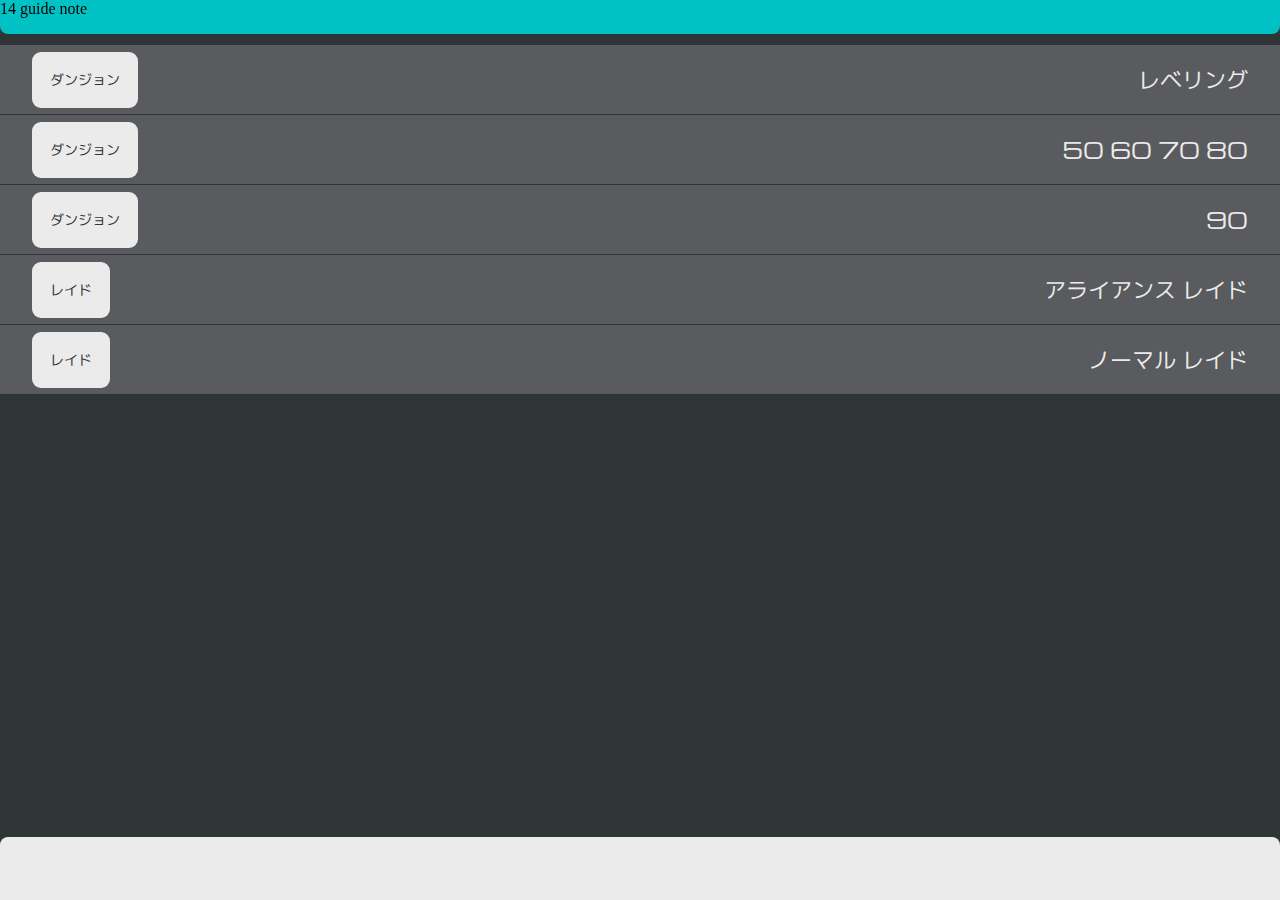
<file: index.html>
<!DOCTYPE html>
<html lang="ja">
<head>
  <meta charset="utf-8">
  <meta name="viewport" content="width=device-width, initial-scale=1.0">
  <meta name="format-detection" content="telephone=no">
  <link rel="icon" href="/favicon.ico">
  <link rel="apple-touch-icon" sizes="180x180" href="/apple-touch-icon.png">
  <title>14 guide note</title>

  <link rel="preconnect" href="https://fonts.googleapis.com">
  <link rel="preconnect" href="https://fonts.gstatic.com" crossorigin>
  <link href="https://fonts.googleapis.com/css2?family=M+PLUS+1p:wght@100;400;900&family=Michroma&display=swap" rel="stylesheet">

  <link rel="stylesheet" type="text/css" href="/css/reset.css">
  <link rel="stylesheet" type="text/css" href="/css/style.css">

</head>
<body>
  <header>
    <h1>14 guide note</h1>
  </header>
  <main>
    <div class="container">
      <ul class="global_list top">
        <li><a href="/id_lv/">
          <p><span class="tag">ダンジョン</span></p>
          <p>レベリング</p>
        </a></li>
        <li><a href="/id_x0/">
          <p><span class="tag">ダンジョン</span></p>
          <p><span class="num">50 60 70 80</span></p>
        </a></li>
        <li><a href="/id_x0/6x/">
          <p><span class="tag">ダンジョン</span></p>
          <p><span class="num">90</span></p>
        </a></li>
        <li><a href="/rd_alliance/">
          <p><span class="tag">レイド</span></p>
          <p>アライアンス レイド</p>
        </a></li>
        <li><a href="/rd_normal/">
          <p><span class="tag">レイド</span></p>
          <p>ノーマル レイド</p>
        </a></li>
      </ul>
    </div>
  </main>
  <footer>
    <p>0123456789</p>
  </footer>
</body>
</html>
</file>
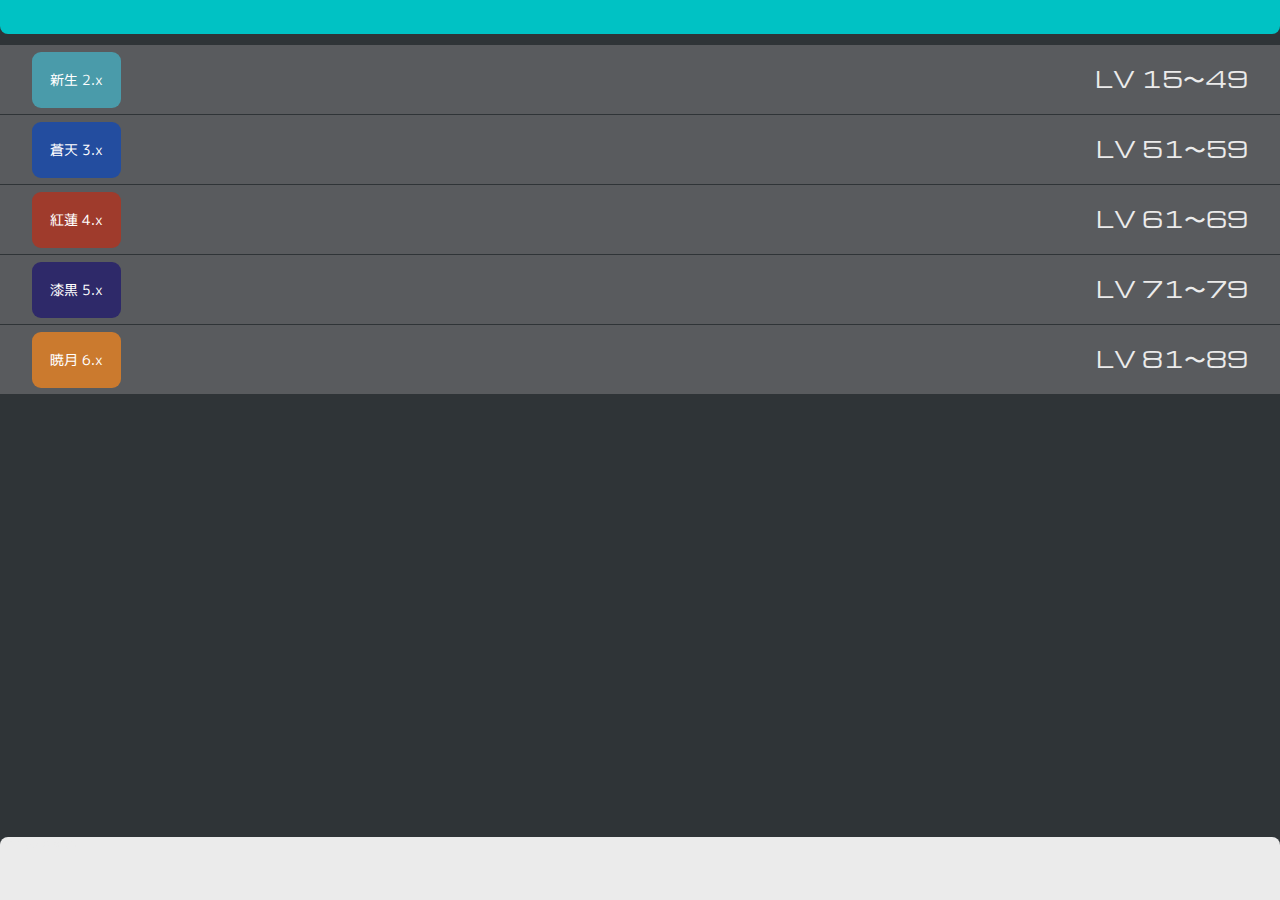
<file: id_lv/index.html>
<!DOCTYPE html>
<html lang="ja">
<head>
  <meta charset="utf-8">
  <meta name="viewport" content="width=device-width, initial-scale=1.0">
  <meta name="format-detection" content="telephone=no">
  <link rel="icon" href="/favicon.ico">
  <link rel="apple-touch-icon" sizes="180x180" href="/apple-touch-icon.png">
  <title>14 guide note | leveling</title>

  <link rel="preconnect" href="https://fonts.googleapis.com">
  <link rel="preconnect" href="https://fonts.gstatic.com" crossorigin>
  <link href="https://fonts.googleapis.com/css2?family=M+PLUS+1p:wght@100;400;900&family=Michroma&display=swap" rel="stylesheet">

  <link rel="stylesheet" type="text/css" href="/css/reset.css">
  <link rel="stylesheet" type="text/css" href="/css/style.css">

</head>
<body>
  <header>
  </header>
  <main>
    <div class="container">
      <ul class="global_list lv_top">
        <li><a href="/id_lv/2x/">
          <p><span class="tag bg_2x">新生 2.x</span></p>
          <p><span class="num">LV 15〜49</span></p>
        </a></li>
        <li><a href="/id_lv/3x/">
          <p><span class="tag bg_3x">蒼天 3.x</span></p>
          <p><span class="num">LV 51〜59</span></p>
        </a></li>
        <li><a href="/id_lv/4x/">
          <p><span class="tag bg_4x">紅蓮 4.x</span></p>
          <p><span class="num">LV 61〜69</span></p>
        </a></li>
        <li><a href="/id_lv/5x/">
          <p><span class="tag bg_5x">漆黒 5.x</span></p>
          <p><span class="num">LV 71〜79</span></p>
        </a></li>
        <li><a href="/id_lv/6x/">
          <p><span class="tag bg_6x">暁月 6.x</span></p>
          <p><span class="num">LV 81〜89</span></p>
        </a></li>
      </ul>
    </div>
  </main>
  <footer>
    <p>01234567890</p>
  </footer>
</body>
</html>
</file>
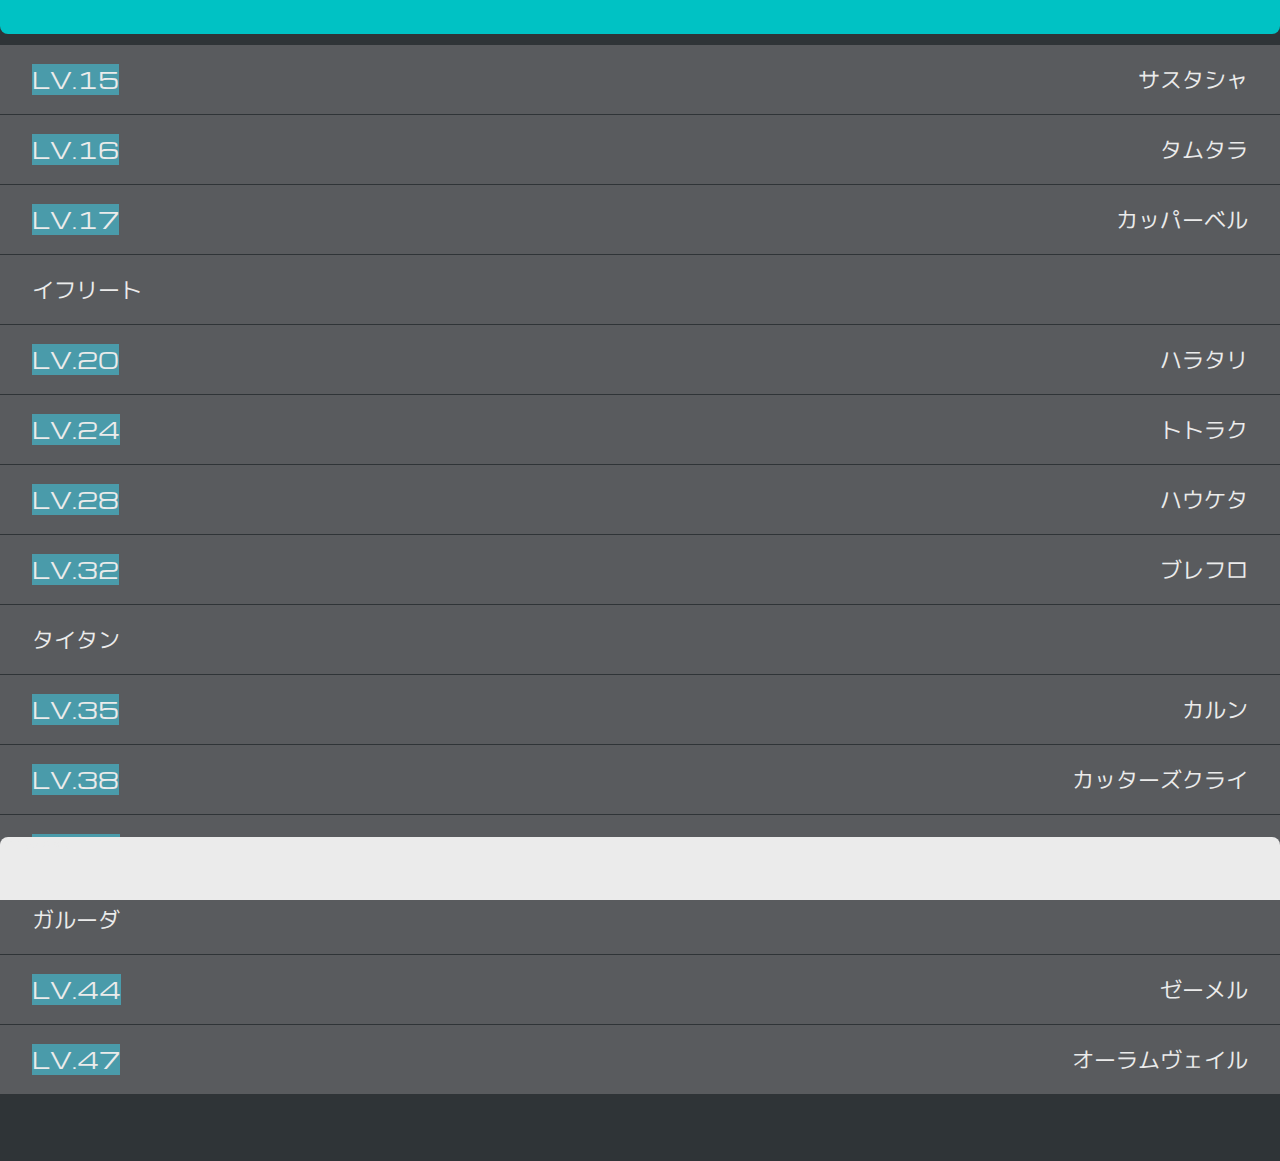
<file: id_lv/2x/index.html>
<!DOCTYPE html>
<html lang="ja">
<head>
  <meta charset="utf-8">
  <meta name="viewport" content="width=device-width, initial-scale=1.0">
  <meta name="format-detection" content="telephone=no">
  <link rel="icon" href="/favicon.ico">
  <link rel="apple-touch-icon" sizes="180x180" href="/apple-touch-icon.png">
  <title>14 guide note | leveling | 新生15〜49</title>

  <link rel="preconnect" href="https://fonts.googleapis.com">
  <link rel="preconnect" href="https://fonts.gstatic.com" crossorigin>
  <link href="https://fonts.googleapis.com/css2?family=M+PLUS+1p:wght@100;400;900&family=Michroma&display=swap" rel="stylesheet">

  <link rel="stylesheet" type="text/css" href="/css/reset.css">
  <link rel="stylesheet" type="text/css" href="/css/style.css">

</head>
<body>
  <header>
  </header>
  <main>
    <div class="container">
      <ul class="global_list lv_2x">
        <li><a href="/id_lv/5x/15.html"><div class="lv bg_2x"><p class="num"><span>LV.</span>15</p></div><div class="tit"><p>サスタシャ</p></div></a></li>
        <li><a href="/id_lv/5x/16.html"><div class="lv bg_2x"><p class="num"><span>LV.</span>16</p></div><div class="tit"><p>タムタラ</p></div></a></li>
        <li><a href="/id_lv/5x/17.html"><div class="lv bg_2x"><p class="num"><span>LV.</span>17</p></div><div class="tit"><p>カッパーベル</p></div></a></li>
        <li><a href="/id_lv/5x/ifr.html"><div class="tit"><p>イフリート</p></div></a></li>
        <li><a href="/id_lv/5x/20.html"><div class="lv bg_2x"><p class="num"><span>LV.</span>20</p></div><div class="tit"><p>ハラタリ</p></div></a></li>
        <li><a href="/id_lv/5x/24.html"><div class="lv bg_2x"><p class="num"><span>LV.</span>24</p></div><div class="tit"><p>トトラク</p></div></a></li>
        <li><a href="/id_lv/5x/28.html"><div class="lv bg_2x"><p class="num"><span>LV.</span>28</p></div><div class="tit"><p>ハウケタ</p></div></a></li>
        <li><a href="/id_lv/5x/32.html"><div class="lv bg_2x"><p class="num"><span>LV.</span>32</p></div><div class="tit"><p>ブレフロ</p></div></a></li>
        <li><a href="/id_lv/5x/tit.html"><div class="tit"><p>タイタン</p></div></a></li>
        <li><a href="/id_lv/5x/35.html"><div class="lv bg_2x"><p class="num"><span>LV.</span>35</p></div><div class="tit"><p>カルン</p></div></a></li>
        <li><a href="/id_lv/5x/38.html"><div class="lv bg_2x"><p class="num"><span>LV.</span>38</p></div><div class="tit"><p>カッターズクライ</p></div></a></li>
        <li><a href="/id_lv/5x/41.html"><div class="lv bg_2x"><p class="num"><span>LV.</span>41</p></div><div class="tit"><p>ストーンヴィジル</p></div></a></li>
        <li><a href="/id_lv/5x/gar.html"><div class="tit"><p>ガルーダ</p></div></a></li>
        <li><a href="/id_lv/5x/44.html"><div class="lv bg_2x"><p class="num"><span>LV.</span>44</p></div><div class="tit"><p>ゼーメル</p></div></a></li>
        <li><a href="/id_lv/5x/47.html"><div class="lv bg_2x"><p class="num"><span>LV.</span>47</p></div><div class="tit"><p>オーラムヴェイル</p></div></a></li>
      </ul>
    </div>
  </main>
  <footer>
    <p>0123456789</p>
  </footer>
</body>
</html>
</file>
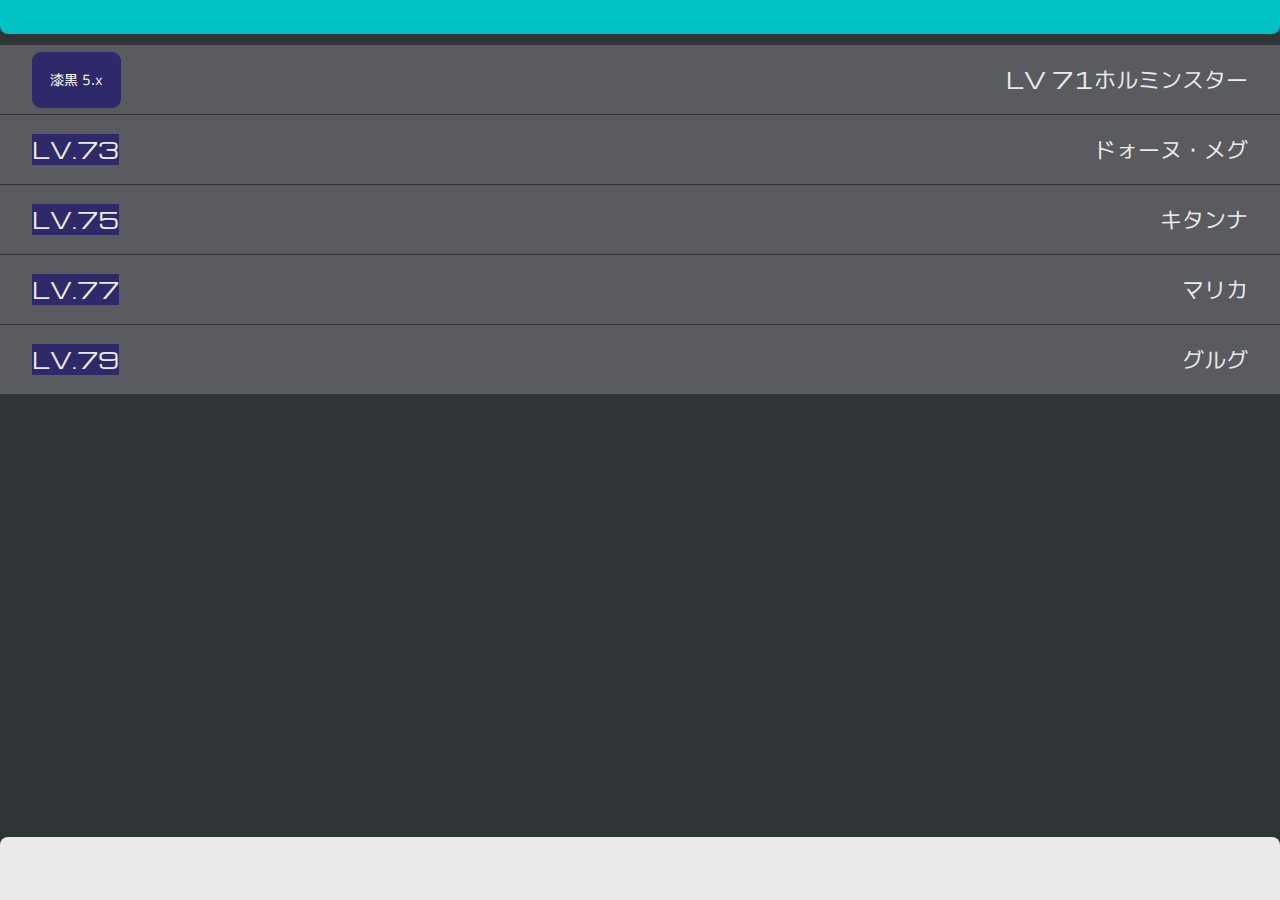
<file: id_lv/5x/index.html>
<!DOCTYPE html>
<html lang="ja">
<head>
  <meta charset="utf-8">
  <meta name="viewport" content="width=device-width, initial-scale=1.0">
  <meta name="format-detection" content="telephone=no">
  <link rel="icon" href="/14_guide_note/favicon.ico">
  <link rel="apple-touch-icon" sizes="180x180" href="/14_guide_note/apple-touch-icon.png">
  <title>14 guide note | leveling | 漆黒71〜79</title>

  <link rel="preconnect" href="https://fonts.googleapis.com">
  <link rel="preconnect" href="https://fonts.gstatic.com" crossorigin>
  <link href="https://fonts.googleapis.com/css2?family=M+PLUS+1p:wght@100;400;900&family=Michroma&display=swap" rel="stylesheet">

  <link rel="stylesheet" type="text/css" href="../../css/reset.css">
  <link rel="stylesheet" type="text/css" href="../../css/style.css">

</head>
<body>
  <header>
  </header>
  <main>
    <div class="container">
      <ul class="global_list lv_5x">
        <li><a href="/14_guide_note/id_lv/5x/71.html">
          <p><span class="tag bg_5x">漆黒 5.x</span></p>
          <p><span class="num">LV 71</span> ホルミンスター</p>
        </a></li>
        <li><a href="/14_guide_note/id_lv/5x/73.html"><div class="lv bg_5x"><p class="num"><span>LV.</span>73</p></div><div class="tit"><p>ドォーヌ・メグ</p></div></a></li>
        <li><a href="/14_guide_note/id_lv/5x/75.html"><div class="lv bg_5x"><p class="num"><span>LV.</span>75</p></div><div class="tit"><p>キタンナ</p></div></a></li>
        <li><a href="/14_guide_note/id_lv/5x/77.html"><div class="lv bg_5x"><p class="num"><span>LV.</span>77</p></div><div class="tit"><p>マリカ</p></div></a></li>
        <li><a href="/14_guide_note/id_lv/5x/79.html"><div class="lv bg_5x"><p class="num"><span>LV.</span>79</p></div><div class="tit"><p>グルグ</p></div></a></li>
      </ul>
    </div>
  </main>
  <footer>
    <p>0123456789</p>
  </footer>
</body>
</html>
</file>
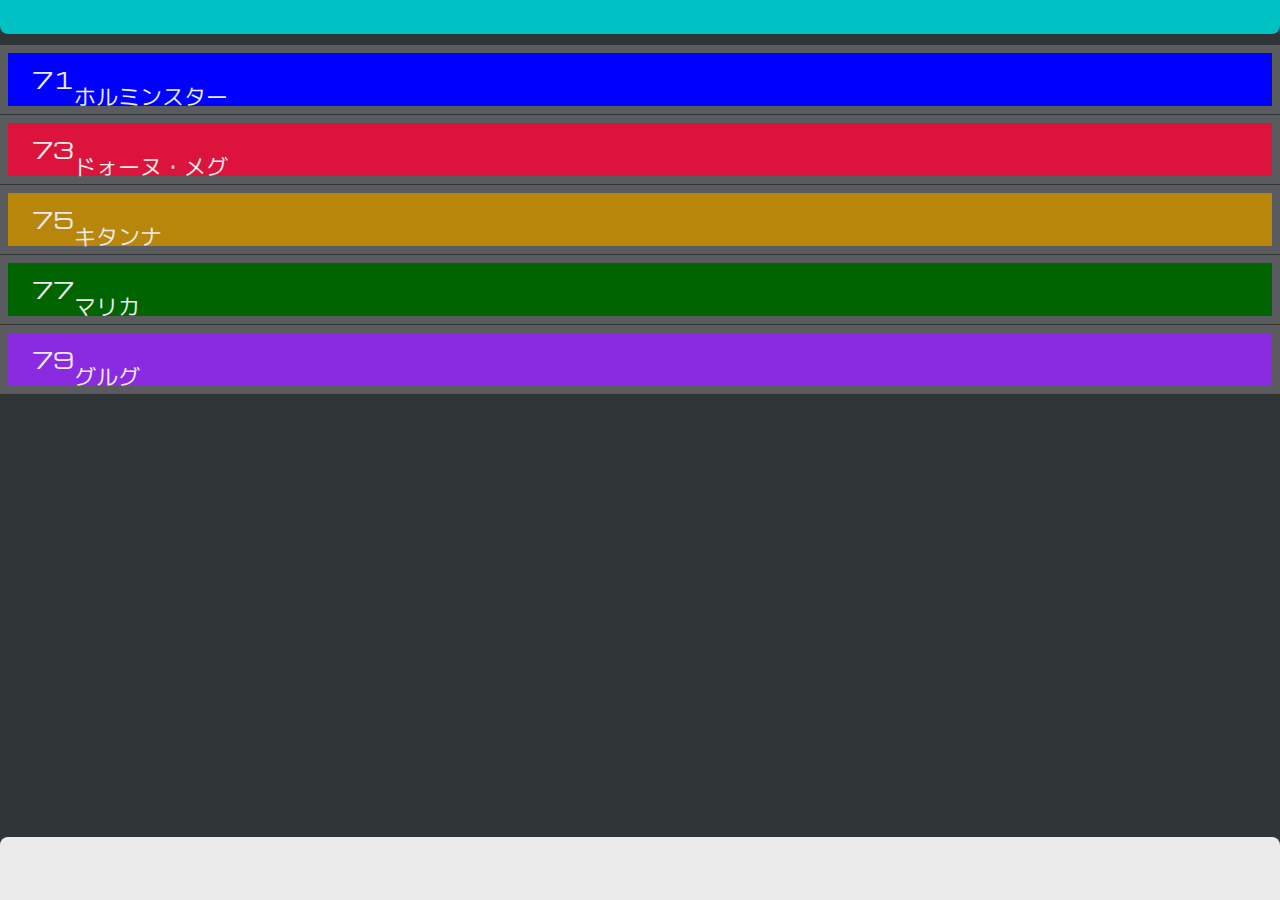
<file: id_lv/5x/71.html>
<!DOCTYPE html>
<html lang="ja">
<head>
  <meta charset="utf-8">
  <meta name="viewport" content="width=device-width, initial-scale=1.0">
  <meta name="format-detection" content="telephone=no">
  <link rel="icon" href="/14_guide_note/favicon.ico">
  <link rel="apple-touch-icon" sizes="180x180" href="/14_guide_note/apple-touch-icon.png">
  <title>14 guide note | leveling | 漆黒71 ホルミンスター</title>

  <link rel="preconnect" href="https://fonts.googleapis.com">
  <link rel="preconnect" href="https://fonts.gstatic.com" crossorigin>
  <link href="https://fonts.googleapis.com/css2?family=M+PLUS+1p:wght@100;400;900&family=Michroma&display=swap" rel="stylesheet">

  <!--
  <link rel="stylesheet" type="text/css" href="/14_guide_note/css/reset.css">
  <link rel="stylesheet" type="text/css" href="/14_guide_note/css/style.css">
  -->

  <link rel="stylesheet" type="text/css" href="../../css/reset.css">
  <link rel="stylesheet" type="text/css" href="../../css/style.css">

</head>
<body>
  <header>
  </header>
  <main>
    <div class="container">

      <ul class="global_list lv_5x">
        <li><a href="/14_guide_note/id_lv/5x/71.html" style="background-color:blue;"><p><span class="num">71</span><br />ホルミンスター</p></a></li>
        <li><a href="/14_guide_note/id_lv/5x/73.html" style="background-color:crimson;"><p><span class="num">73</span><br />ドォーヌ・メグ</span></p></a></li>
        <li><a href="/14_guide_note/id_lv/5x/75.html" style="background-color:darkgoldenrod;"><p><span class="num">75</span><br />キタンナ</p></a></li>
        <li><a href="/14_guide_note/id_lv/5x/77.html" style="background-color:darkgreen;"><p><span class="num">77</span><br />マリカ</p></a></li>
        <li><a href="/14_guide_note/id_lv/5x/79.html" style="background-color:blueviolet"><p><span class="num">79</span><br />グルグ</p></a></li>
      </ul>

    </div>
  </main>
  <footer>
    <p>0123456789</p>
  </footer>
</body>
</html>
</file>
<file: css/style.css>
@charset "utf-8";

/* base */
body {
  background-color: #2f3437;
}
a {
  cursor: pointer;
}
p {
  color: #ebebeb;
  font-size: 12px;
  font-family: 'M PLUS 1p', sans-serif;
  font-weight: 400;
}
.num {
  font-family: 'Michroma', sans-serif;
}
.tag {
  background-color: #ebebeb;
  color: #2f3437;
  font-size: 14px;
  padding: 2ch;
  border-radius: 1ch;
}

.bg_2x {
  background-color: #4a9baa !important;
  color: #ffffff;
}
.c_2x {
  color: #4a9baa;
}
.bg_3x {
  background-color: #234d9f !important;
  color: #ffffff;
}
.c_3x {
  color: #234d9f;
}
.bg_4x {
  background-color: #9f3b2c !important;
  color: #ffffff;
}
.c_4x {
  color: #9f3b2c;
}
.bg_5x {
  background-color: #2e2969 !important;
  color: #ffffff;
}
.c_5x {
  color: #2e2969;
}
.bg_6x {
  background-color: #cb7a2e !important;
  color: #ffffff;
}

/* main/header/footer */
main {
  padding: 5vh 0 8.2ch;
}
header {
  width: 100%;
  height: 3.8vh;
  background-color: #00c2c4;
  border-radius: 0 0 1ch 1ch;
  position: fixed;
  top: 0;
  z-index: 10;
}
footer {
  width: 100%;
  height: 7vh;
  background-color: #ebebeb;
  border-radius: 1ch 1ch 0 0;
  position: fixed;
  bottom: 0;
  z-index: 11;
}



/* container */
.container {
  width: 100%;
  margin: 0 auto;
}

/* global_list */
.global_list {
  display: grid;
  grid-template-columns: 1fr;
  grid-auto-rows: 70px;
}
.global_list li {
  overflow: hidden;
  background-color: #595b5e;
  border-bottom: 1px solid #2f3437;
  padding: 1ch;
}
.global_list a {
  width: 100%;
  height: 100%;
  display: flex;
  align-items: center;
  justify-content :space-between;
  padding: 0 3ch;
}
.global_list a:hover {
  background-color: rgba( 255, 255, 255, 0.3);
}

.global_list p {
  font-size: 4vw;
  display: flex;
  align-items: center;
}
.global_list span + span {
  margin: 0 1ch;
}








@media screen and (min-width: 600px) {
  .global_list p {
    font-size: 22px;
  }
  


}
</file>
